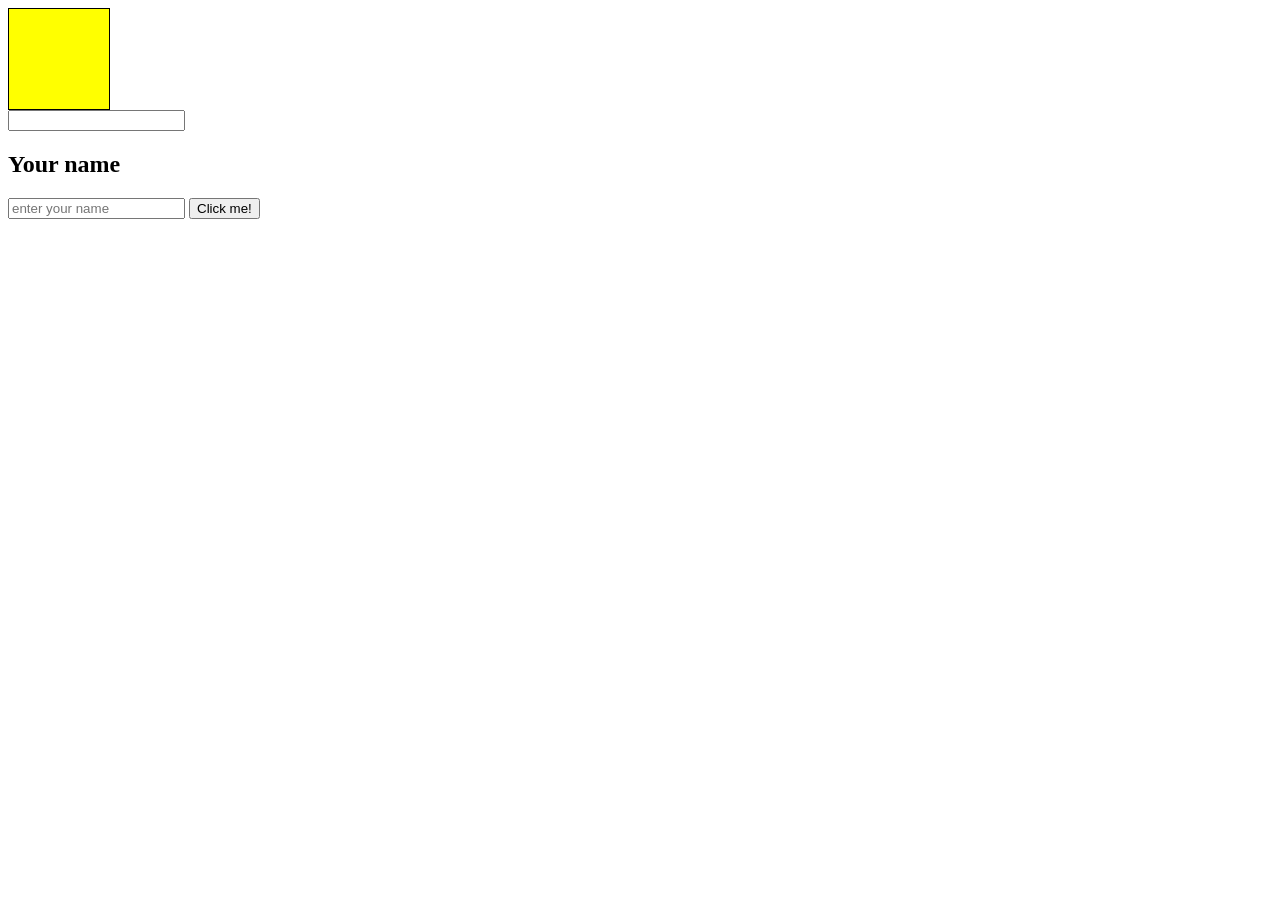
<file: Assignment_10/index.html>
<!DOCTYPE html>
<html lang="en">
<head>
    <meta charset="UTF-8">
    <meta name="viewport" content="width=device-width, initial-scale=1.0">
    <title>Assignment_10</title>
    <link rel="stylesheet" href="style.css">
</head>
<body>
<!-- Qs1. Try out the following events in Event Listener on your own :
    - mouseout
    - keypress
    - Scroll
    - load
[Use MDN for help] -->
<div class="box"></div>

<input type='text' >


<!-- Qs2. Create a button on the page using JavaScript. Add an event listener to the button
that changes the button’s color to green when it is clicked. -->




<!-- Qs3. Create an input element on the page with a placeholder ”enter your name” and an
H2 heading on the page inside HTML.
The purpose of this input element is to enter a user’s name so it should only input
letters from a-z, A-Z and space (all other characters should not be detected).
Whenever the user inputs their name, their input should be dynamically visible inside
the heading.
[Please note that no other character apart from the allowed characters should be
visible in the heading] -->
<h2>Your name</h2>
<input type="text" placeholder="enter your name", id="inp">
    <script src="app.js"></script>
</body>
</html>
</file>
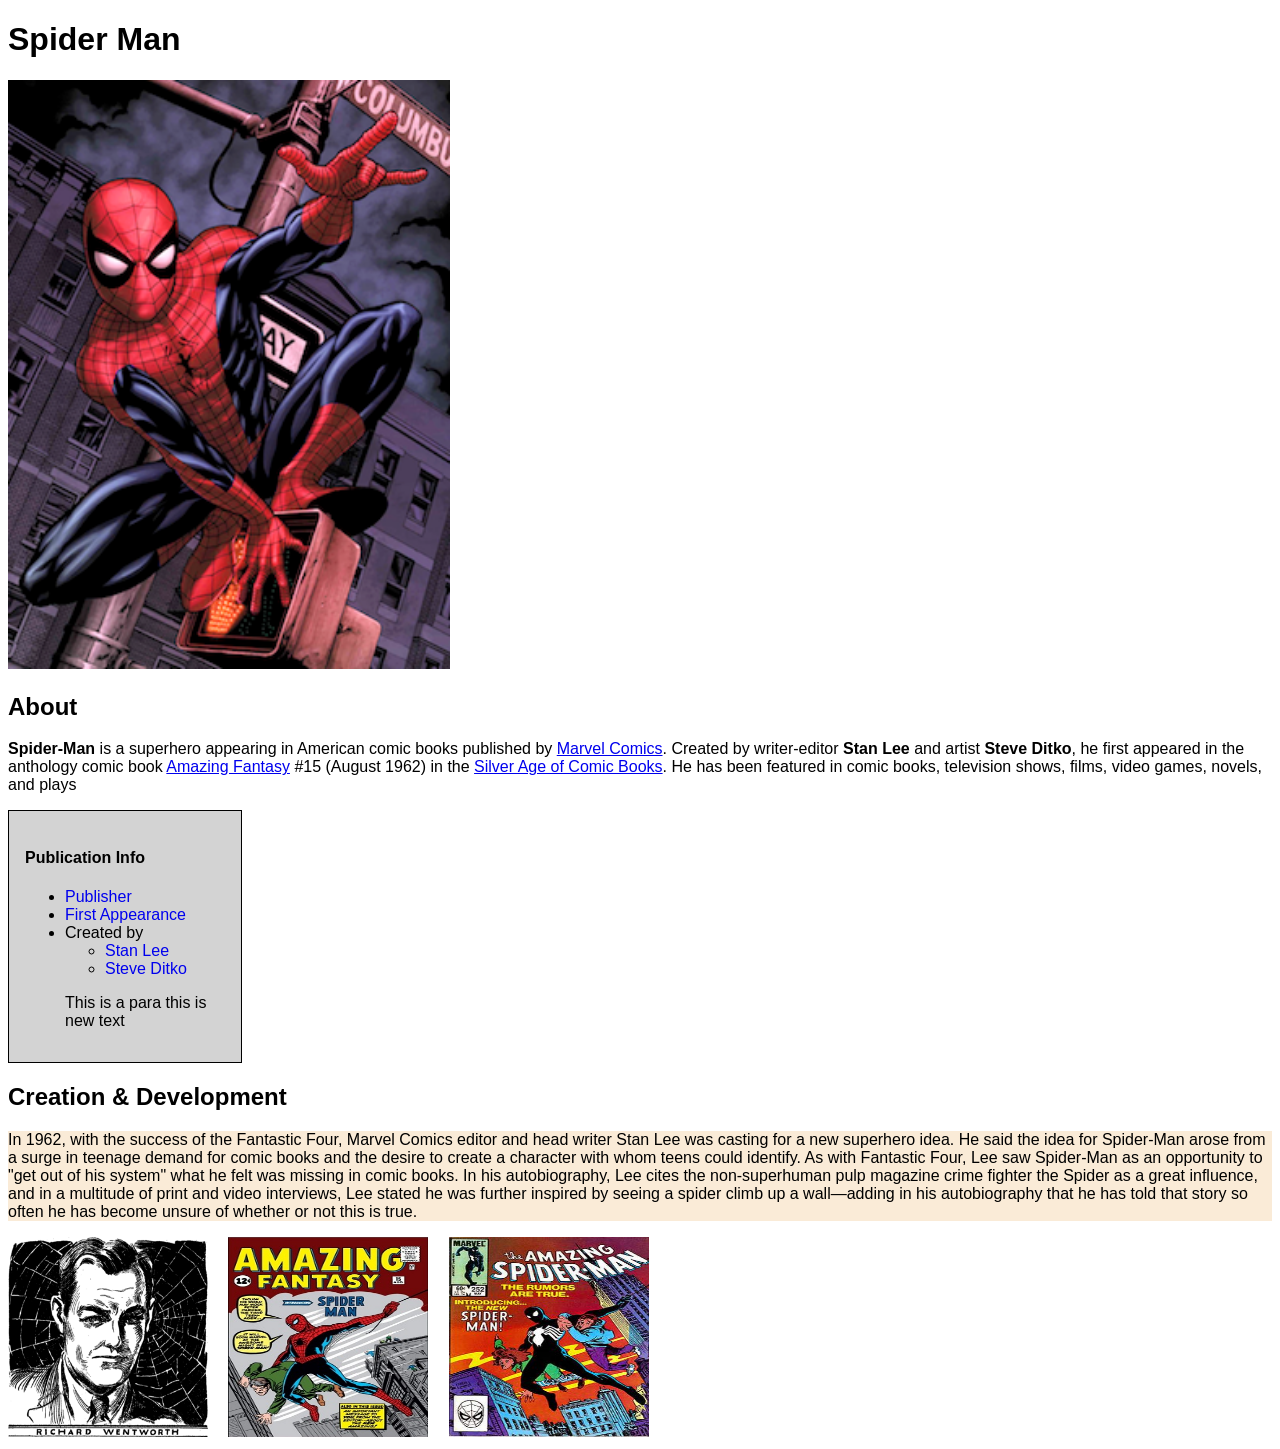
<file: DOM/index.html>
<!DOCTYPE html>
<html lang="en">
  <head>
    <meta charset="UTF-8" />
    <meta http-equiv="X-UA-Compatible" content="IE=edge" />
    <meta name="viewport" content="width=device-width, initial-scale=1.0" />
    <title>Spider-Man</title>
    <link rel="stylesheet" href="style.css" />
  </head>
  <body>
    <h1>Spider Man</h1>
    <img src="assets/spiderman_img.png" id="mainImg" />
    <h2>About</h2>
    <p>
      <b>Spider-Man</b> is a superhero appearing in American comic books
      published by
      <a href="https://www.google.com/search?q=Marvel+Comics">Marvel Comics</a>.
      Created by writer-editor <b>Stan Lee</b> and artist <b>Steve Ditko</b>, he
      first appeared in the anthology comic book
      <a href="https://www.google.com/search?q=Amazing+Fantasy"
        >Amazing Fantasy</a
      >
      #15 (August 1962) in the <a href="#">Silver Age of Comic Books</a>. He has
      been featured in comic books, television shows, films, video games,
      novels, and plays
    </p>

    <div class="box">
      <h4>Publication Info</h4>
      <ul>
        <li><a href="#" class="boxLink">Publisher</a></li>
        <li><a href="#" class="boxLink">First Appearance</a></li>
        <li>
          Created by
          <ul>
            <li><a href="#" class="boxLink">Stan Lee</a></li>
            <li><a href="#" class="boxLink">Steve Ditko</a></li>
          </ul>
        </li>
      </ul>
    </div>

    <h2>Creation & Development</h2>
    <p id="description">
      In 1962, with the success of the Fantastic Four, Marvel Comics editor and
      head writer Stan Lee was casting for a new superhero idea. He said the
      idea for Spider-Man arose from a surge in teenage demand for comic books
      and the desire to create a character with whom teens could identify. As
      with Fantastic Four, Lee saw Spider-Man as an opportunity to "get out of
      his system" what he felt was missing in comic books. In his autobiography,
      Lee cites the non-superhuman pulp magazine crime fighter the Spider as a
      great influence, and in a multitude of print and video interviews, Lee
      stated he was further inspired by seeing a spider climb up a wall—adding
      in his autobiography that he has told that story so often he has become
      unsure of whether or not this is true.
    </p>
    <div class="images">
      <img src="assets/creation_1.png" class="oldImg" />
      <img src="assets/creation_2.jpeg" class="oldImg" />
      <img src="assets/creation_3.jpeg" class="oldImg" />
    </div>

    <script src="app.js"></script>
  </body>
</html>
</file>
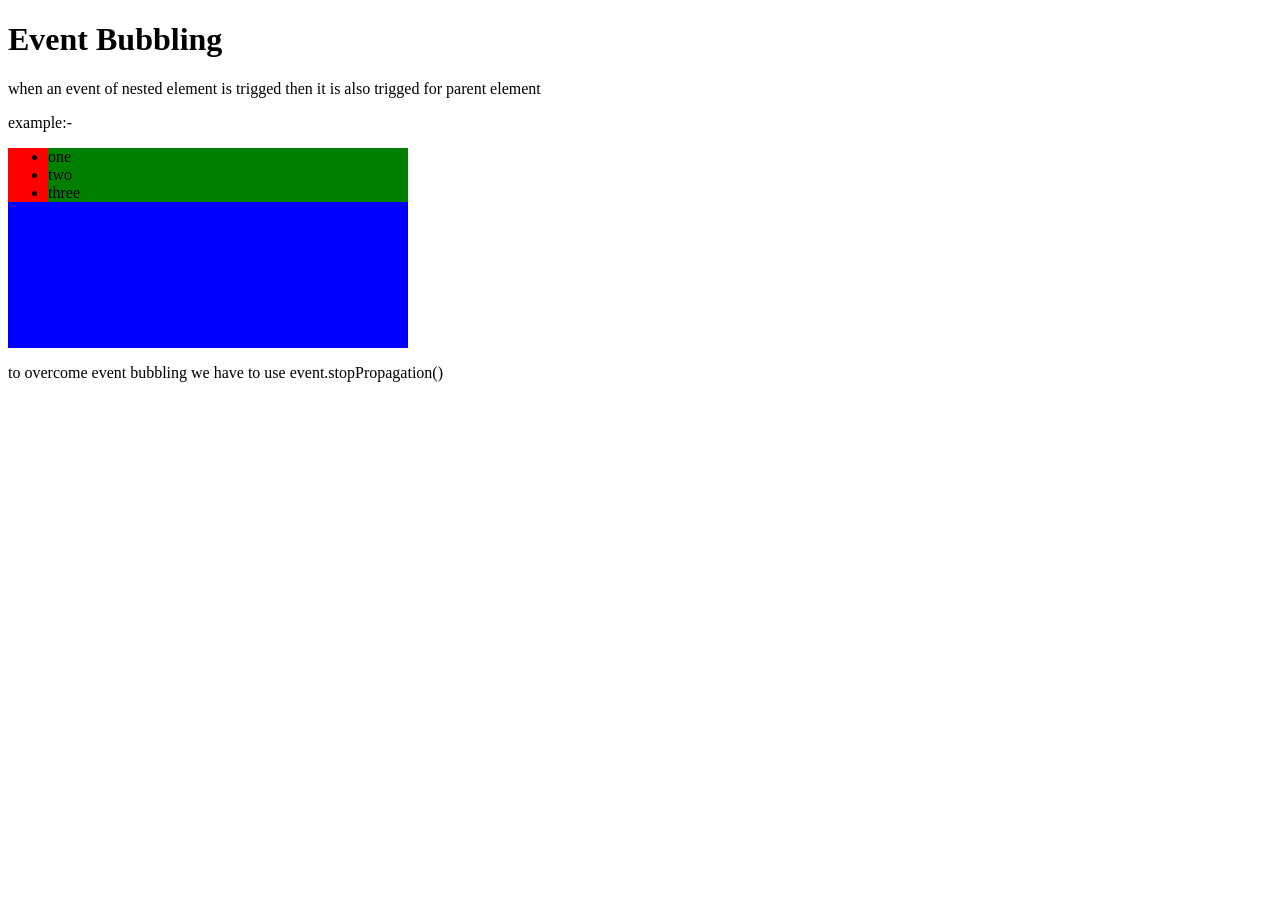
<file: EventBubbling/index.html>
<!DOCTYPE html>
<html lang="en">
<head>
    <meta charset="UTF-8">
    <meta name="viewport" content="width=device-width, initial-scale=1.0">
    <title>Event Bubbling</title>
    <link rel="stylesheet" href="style.css">
</head>
<body>
    <h1>Event Bubbling</h1>
    <p>when an event of nested element is trigged then it is also trigged for parent element</p>
    <p>example:-</p>
    <div>
        <ul>
            <li>one</li>
            <li>two</li>
            <li>three</li>
        </ul>
    </div>
    <p>to overcome event bubbling we have to use event.stopPropagation()</p>
    <script src="app.js"></script>
</body>
</html>
</file>
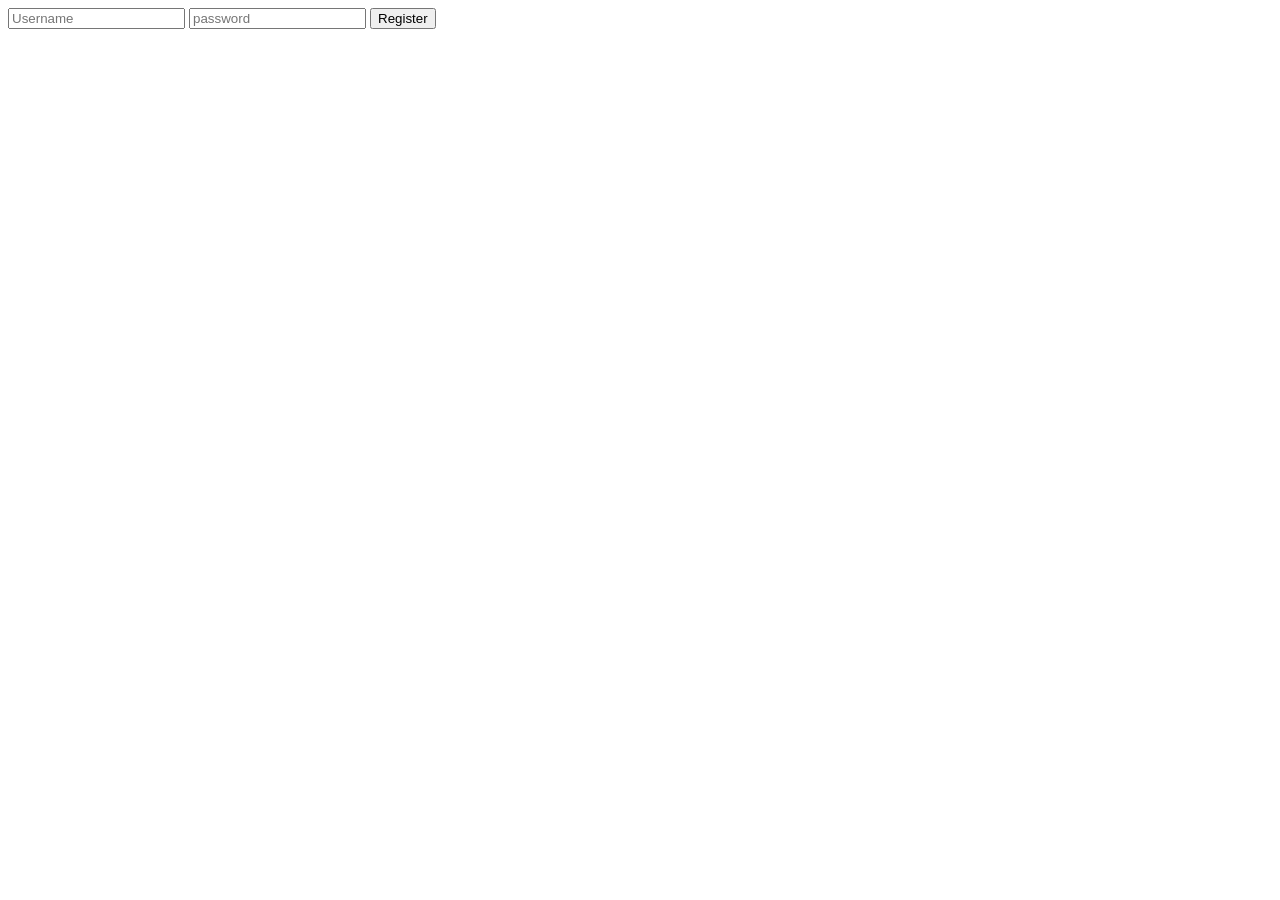
<file: Form_Events/index.html>
<!DOCTYPE html>
<html lang="en">
<head>
    <meta charset="UTF-8">
    <meta name="viewport" content="width=device-width, initial-scale=1.0">
    <title>Form Events</title>
</head>
<body>
    <!-- <form action="action">
        <input placeholder="Username">
        <button>Register</button>
    </form> -->
    <form action="/action">
        <input type="text" placeholder="Username" id="user">
        <input type="password" placeholder="password" id="pass">
        <button>Register</button>
    </form>
    <script src="app.js"></script>
</body>
</html>
</file>
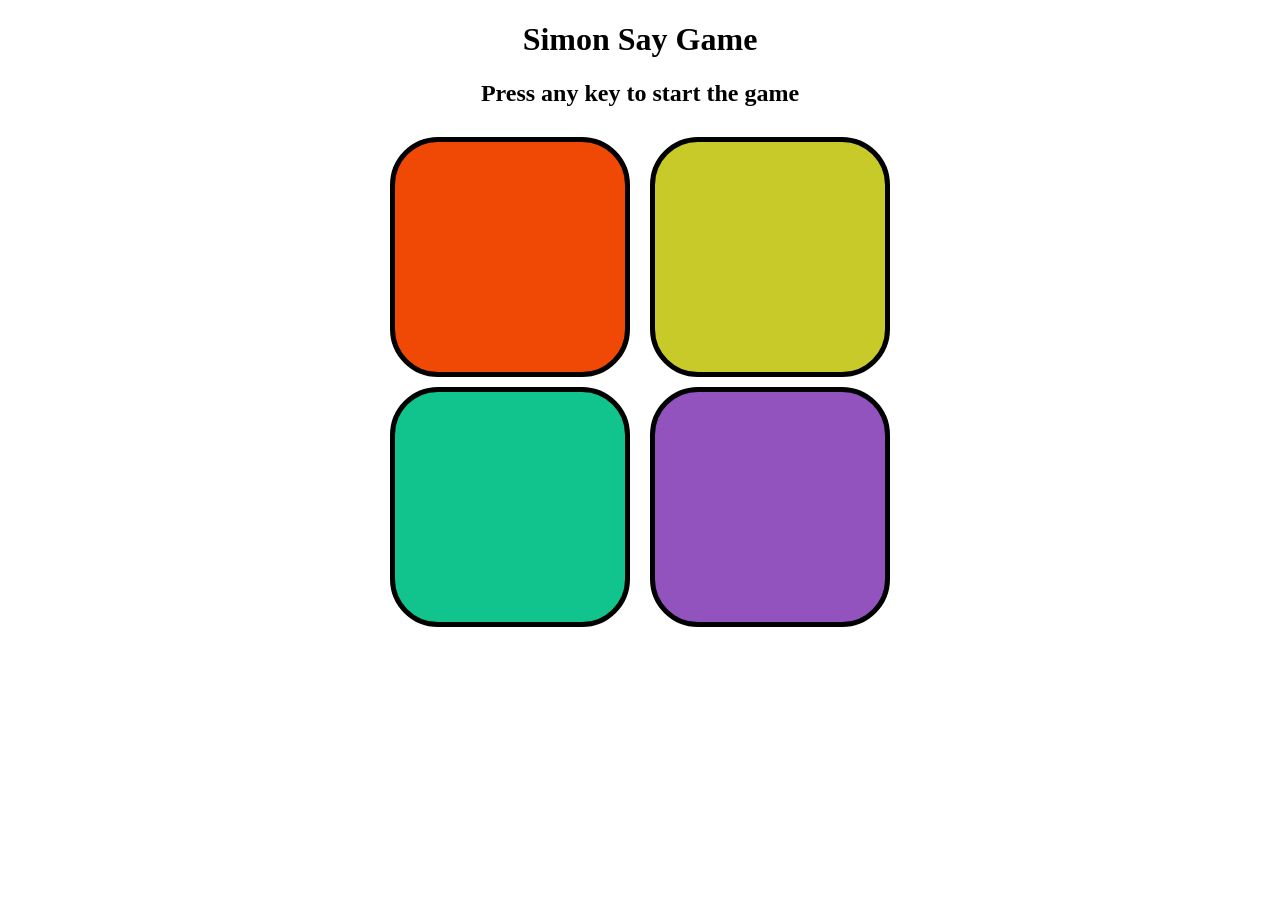
<file: Simon_Say_Game/index.html>
<!DOCTYPE html>
<html lang="en">
<head>
    <meta charset="UTF-8">
    <meta name="viewport" content="width=device-width, initial-scale=1.0">
    <title>Simon Say Game</title>
    <link rel="stylesheet" href="style.css">
</head>
<body>
    <h1>Simon Say Game</h1>
    <h2>Press any key to start the game</h2>
    <div class="btn_container">
        <div class="line1">
            <div class="btn red" type ="button" id="red"></div>
            <div class="btn green" type ="button" id="green"></div>
        </div>
        <div class="line2">
            <div class="btn yellow" type ="button" id="yellow"></div>
            <div class="btn blue" type ="button" id="blue"></div>
        </div>
    </div>
    <script src="app.js"></script>
</body>
</html>
</file>
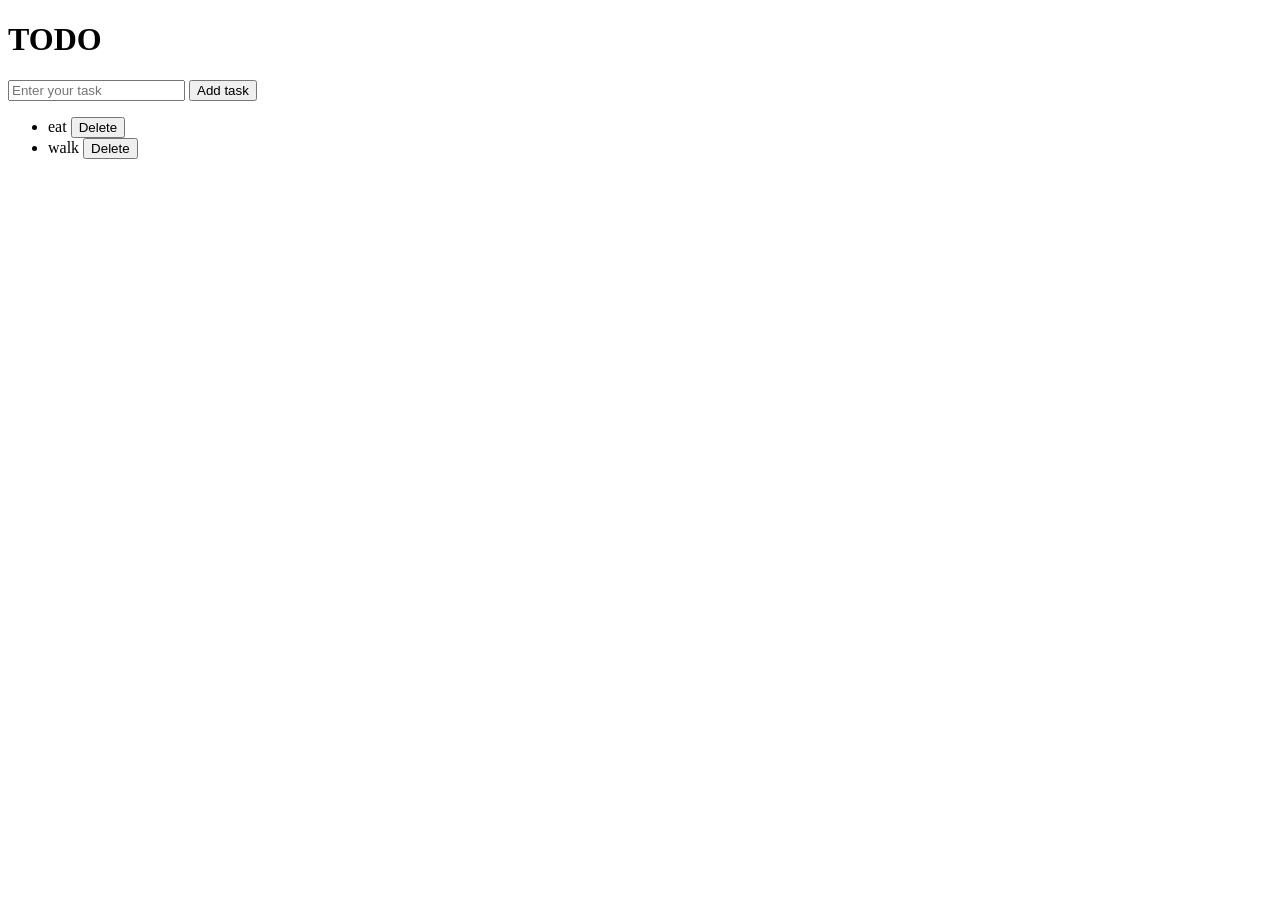
<file: TODO/index.html>
<!DOCTYPE html>
<html lang="en">
<head>
    <meta charset="UTF-8">
    <meta name="viewport" content="width=device-width, initial-scale=1.0">
    <title>TODO</title>
</head>
<body>
    <!-- console based -->
    <h1>TODO</h1>
    <!-- <h3>Enter "list" to get task list</h3>
    <h3>Enter "add" to add task to list</h3>
    <h3>Enter "delete" to delete a task</h3>
    <h3>Enter "quit" to quit the app</h3>
    <script src="TODO.js"></script> -->
    <!-- DOM based -->
    <input type="text" id="task" placeholder="Enter your task">
    <button class="add">Add task</button>
     <div>
        <ul>
            <li>eat <button class="delete">Delete</button></li>
            <li>walk <button class="delete">Delete</button></li>
        </ul>
     </div>
     <script src="TODO.js"></script>
</body>
</html>
</file>
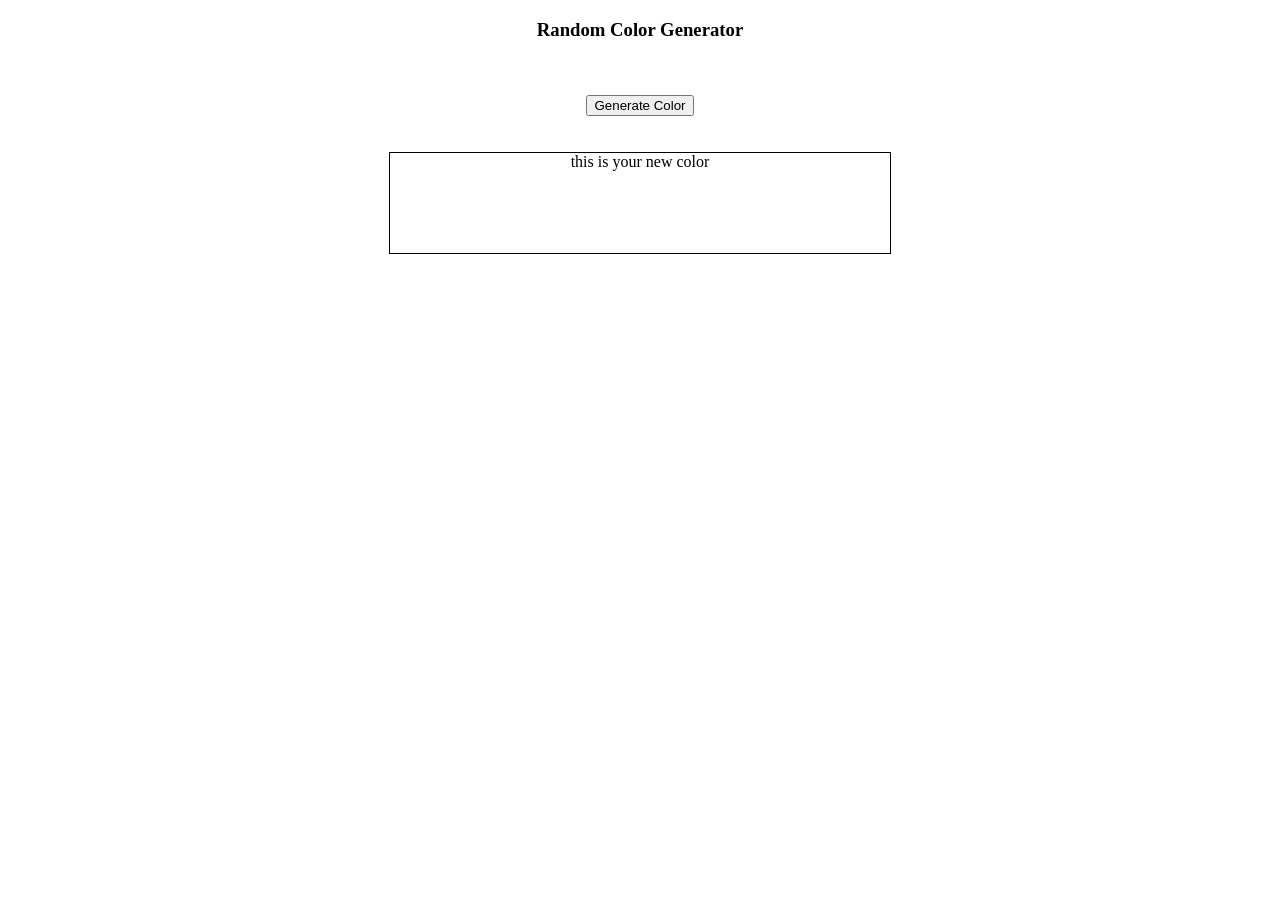
<file: DOM Events/Activity/index.html>
<!DOCTYPE html>
<html lang="en">
<head>
    <meta charset="UTF-8">
    <meta name="viewport" content="width=device-width, initial-scale=1.0">
    <title>Random Color</title>
    <link rel="stylesheet" href="style.css">
</head>
<body>
    <h3>Random Color Generator</h3>
    <br>
    <br>
    <button>Generate Color</button>
    <br>
    <br>
    <div>this is your new color</div>
    <script src="app.js"></script>
</body>
</html>
</file>
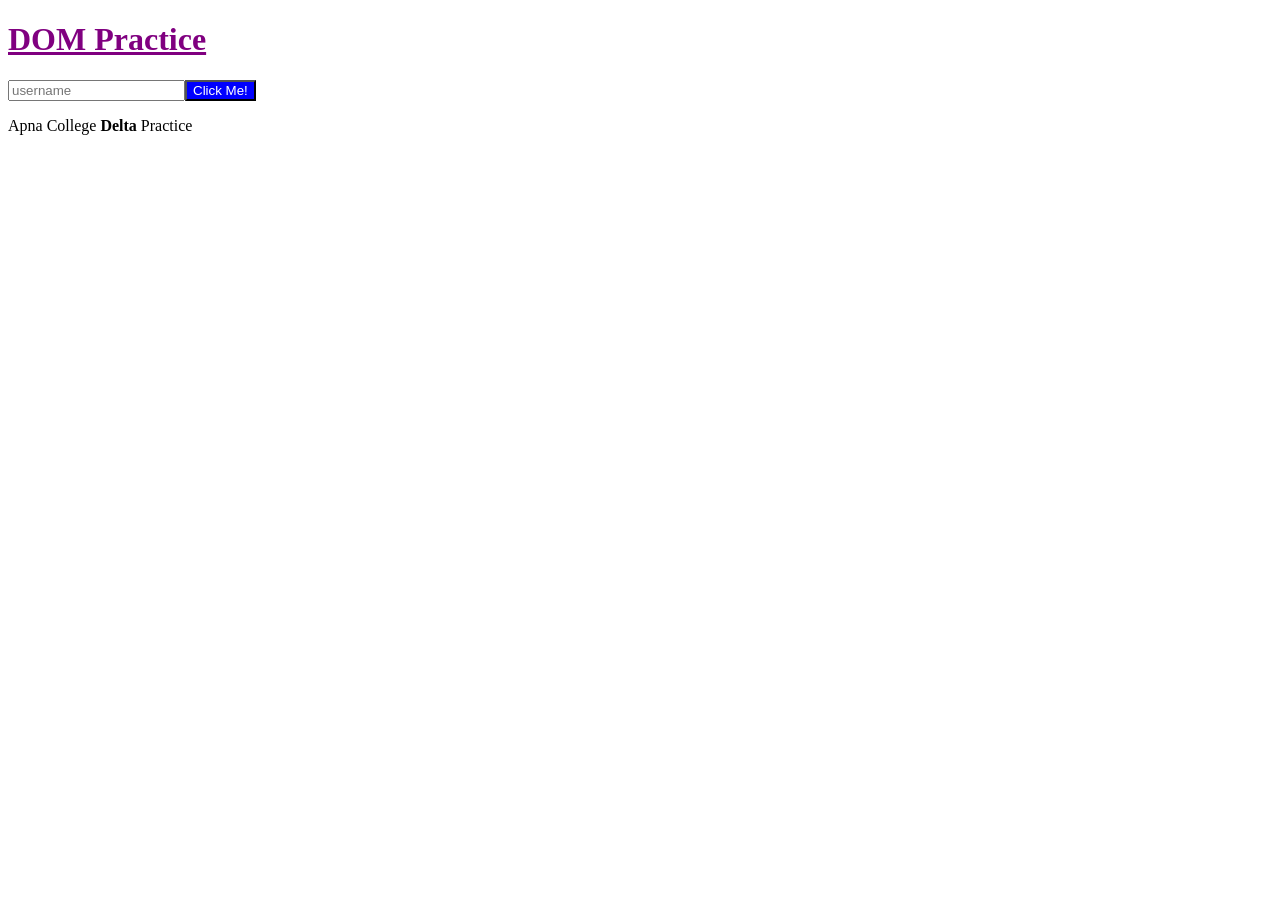
<file: DOM/Assignment9/index.html>
<!DOCTYPE html>
<html lang="en">
<head>
    <meta charset="UTF-8">
    <meta name="viewport" content="width=device-width, initial-scale=1.0">
    <title>Assignment9</title>
    <link rel="stylesheet" href="style.css">
</head>
<body>
    <script src="app.js"></script>
</body>
</html>
</file>
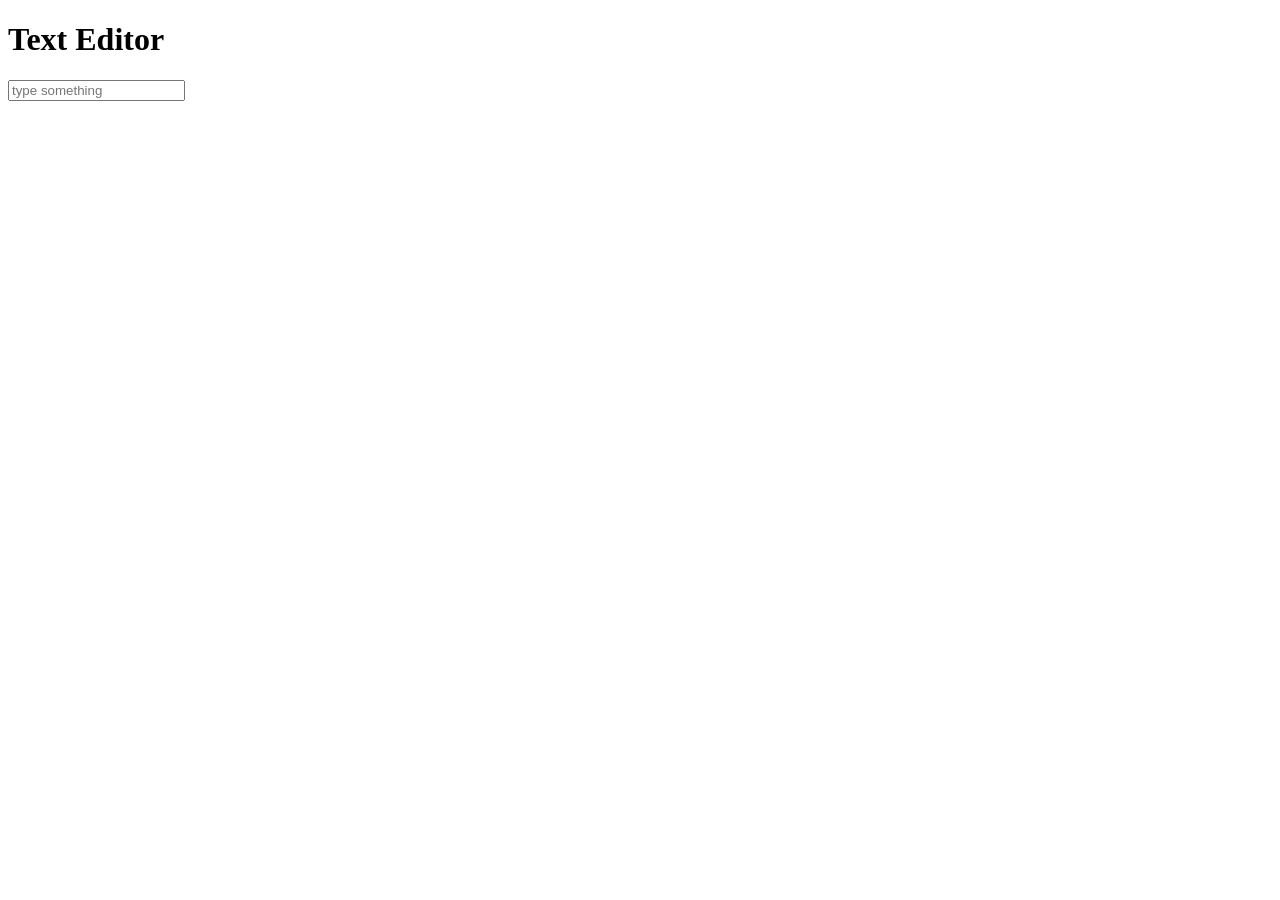
<file: Form_Events/Activity/index.html>
<!DOCTYPE html>
<html lang="en">
<head>
    <meta charset="UTF-8">
    <meta name="viewport" content="width=device-width, initial-scale=1.0">
    <title>Text Editor</title>
</head>
<body>
    <h1>Text Editor</h1>
    <p></p>
    <input type="text" placeholder="type something">
    <script src="app.js"></script>
</body>
</html>
</file>
<file: Assignment_10/style.css>
div{
    background-color: yellow;
    border: black solid 1px;
    height: 100px;
    width: 100px;
}
.btn{
    background-color: green;
}
</file>
<file: DOM/style.css>
.abc
{
  color: purple;
  text-decoration:purple underline wavy;
  font-size: 40px;
  font-family:'Segoe UI', Tahoma, Geneva, Verdana, sans-serif;

}
body {
  font-family: Arial;
}

#mainImg {
  width: 35%;
}

.box {
  border: 0.25px solid black;
  background-color: lightgray;
  width: 200px;
  padding: 1rem;
}

.boxLink {
  text-decoration: none;
}

.oldImg {
  height: 200px;
  width: 200px;
  margin-right: 1rem;
}

#description {
  background-color: antiquewhite;
}
.PurpleBg{
  background-color: purple;
}
</file>
<file: EventBubbling/style.css>
div{
    background-color: blue;
    height: 200px;
    width: 400px;
}
ul{
    background-color: red;
}
li{
    background-color: green;
}
</file>
<file: Simon_Say_Game/style.css>
body{
    text-align: center;
}

.btn_container
{
    display: flex;
    justify-content: center;
    
}

.btn{
    height: 230px;
    width: 230px;
    border: solid black 5px;
    border-radius: 20%;
    margin: 10px;
}

.red{
    background-color: rgb(240, 72, 5);
}
.green{
    background-color: rgb(17, 196, 142);
}
.blue{
    background-color: rgb(147, 83, 190);
}
.yellow{
    background-color: rgb(200, 202, 42);
}
.gameFlash{
    background-color: white;
}
.userFlash{
    background-color: green;
}
</file>
<file: DOM Events/Activity/style.css>
h3{
    display: flex;
    justify-content: center;
   
}
div{
    width: 500px;
    height: 100px;
    display: flex;
    justify-content: center;
    border: solid black 1px;
    margin: auto;
}
button{
    display: flex;
    margin: auto;
    justify-content: center;
    
}
</file>
<file: DOM/Assignment9/style.css>
#btn{
    background-color: blue;
    color: white;
}
.Dom{
    color: purple;
    text-decoration: underline purple;
}
</file>
